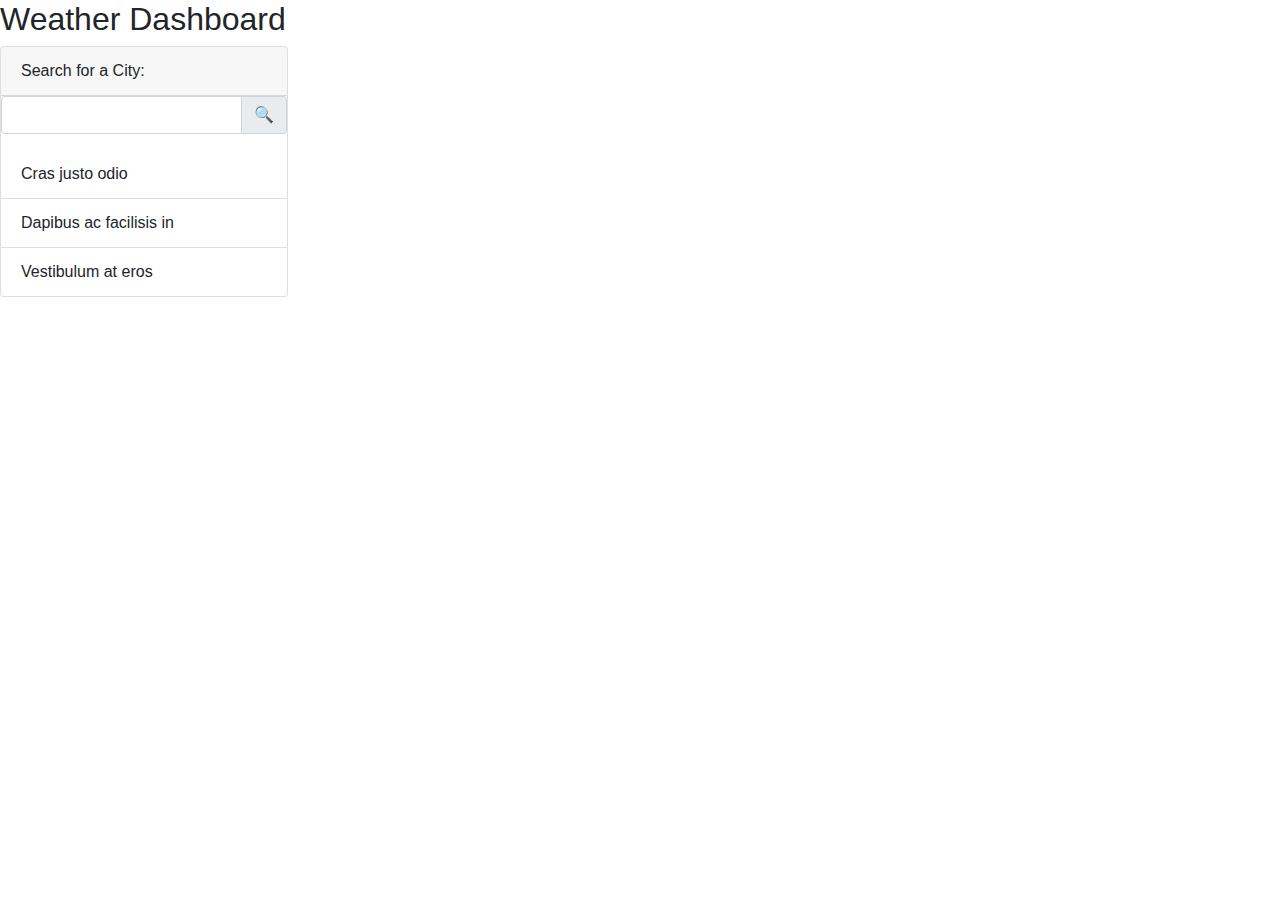
<file: index.html>
<!DOCTYPE html>
<html lang="en">

<head>
  <meta charset="UTF-8">
  <meta name="viewport" content="width=device-width, initial-scale=1.0">
  <meta http-equiv="X-UA-Compatible" content="ie=edge">
  <!-- <link href="https://fonts.googleapis.com/css?family=IBM+Plex+Sans:400,400i,700&display=swap" rel="stylesheet">
  <link rel="stylesheet" href="https://cdnjs.cloudflare.com/ajax/libs/font-awesome/5.11.2/css/all.min.css"> -->
  <link rel="stylesheet" href="https://stackpath.bootstrapcdn.com/bootstrap/4.4.1/css/bootstrap.min.css">
  <!-- <link rel="stylesheet" href="./assets/css/style.css" /> -->
  <title>Git it Done</title>
</head>

<body >
  <header >
    <h2 class="header" >
      Weather Dashboard
    </h2>
  </header>


  <main >
    <div class="card" style="width: 18rem;">
      <div class="card-header">Search for a City:</div>
      <div class="input-group mb-3">
        <input type="text" class="form-control" id="form-input"  aria-label="Recipient's username" aria-describedby="basic-addon2">
        <div class="input-group-append">
          <button class="input-group-text" id="basic-addon2">🔍</button>
        </div>
      </div>
      <ul class="list-group list-group-flush">
        <li class="list-group-item">Cras justo odio</li>
        <li class="list-group-item">Dapibus ac facilisis in</li>
        <li class="list-group-item">Vestibulum at eros</li>
      </ul>
      </div>
    </div>
  </main>
  <script src="https://code.jquery.com/jquery-3.4.1.min.js"></script>
  <script src="https://momentjs.com/downloads/moment.js"></script>
  <script src="./assets/js/homepage.js"></script>
</body>

</html>
</file>
<file: assets/css/style.css>
.header {
  background-color: black;
  color: white;
  text-align: center;
  /* width: 300px; */
  margin-left: auto;
  margin-right: auto;
}

.card-header {
  font-weight: bold;
}

.cards {
  /* margin: 5px; */
  /* padding: 15px; */
}

.uv-inline {
  float: left;
  font-size: 30px;
  /* font-weight: bold; */
}
</file>
